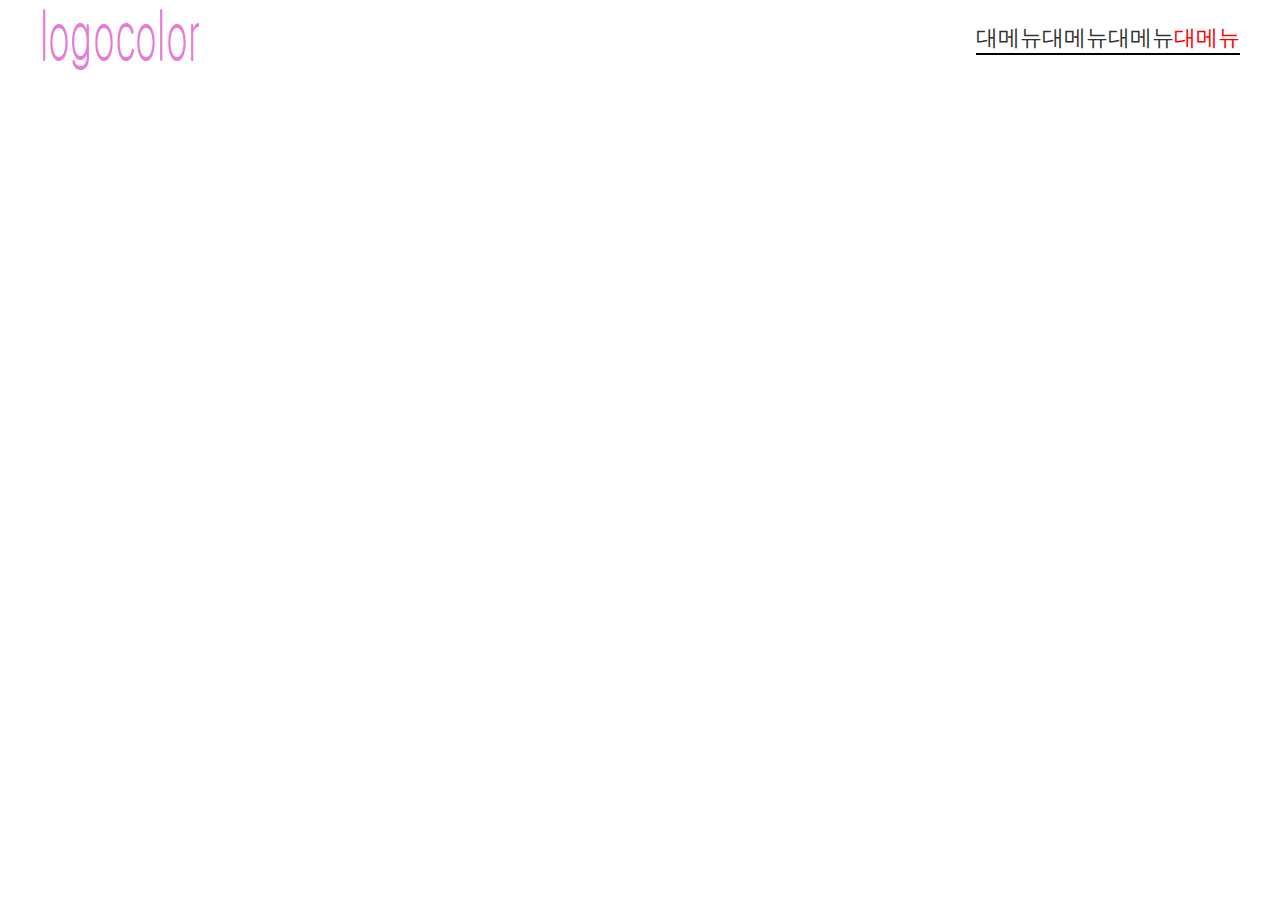
<file: index.html>
<!DOCTYPE html>
<html lang="ko">

<head>
    <meta charset="UTF-8">
    <meta http-equiv="X-UA-Compatible" content="IE=edge">
    <meta name="viewport" content="width=device-width, initial-scale=1.0">
    <title>웹기능사 B형</title>
    <!-- css 연결 -> jquery 랑 js 연결 -->
    <link rel="stylesheet" href="css/style.css">
    <script src="js/jquery-1.12.4.js"></script>
    <script src="js/basic.js"></script>
</head>

<body>
    <div class="container">
        <!-- header#hd.d-flex.justify-content-between.align-items-center>h1+ul#gnb.-flex -->
        <header id="hd" class="d-flex justify-content-between align-items-center">
            <h1>
                <a href="#none"><img src="img/logo.jpg" alt="로고"></a>
            </h1>
            <ul id="gnb" class="d-flex">
                <!-- li*4>a+ul>li*3>a // a와 ul 은 형제관계 -->
                <li>
                    <a href="#none">대메뉴</a>
                    <ul>
                        <li><a href="#none">소메뉴들</a></li>
                        <li><a href="#none">소메뉴들</a></li>
                        <li><a href="#none">소메뉴들</a></li>
                    </ul>
                </li>
                <li>
                    <a href="#none">대메뉴</a>
                    <ul>
                        <li><a href="#none">소메뉴들</a></li>
                        <li><a href="#none">소메뉴들</a></li>
                        <li><a href="#none">소메뉴들</a></li>
                    </ul>
                </li>
                <li>
                    <a href="#none">대메뉴</a>
                    <ul>
                        <li><a href="#none">소메뉴들</a></li>
                        <li><a href="#none">소메뉴들</a></li>
                        <li><a href="#none">소메뉴들</a></li>
                    </ul>
                </li>
                <li>
                    <a href="#none">대메뉴</a>
                    <ul>
                        <li><a href="#none">소메뉴들</a></li>
                        <li><a href="#none">소메뉴들</a></li>
                        <li><a href="#none">소메뉴들</a></li>
                    </ul>
                </li>
            </ul>
        </header>

    </div>
</body>

</html>
</file>
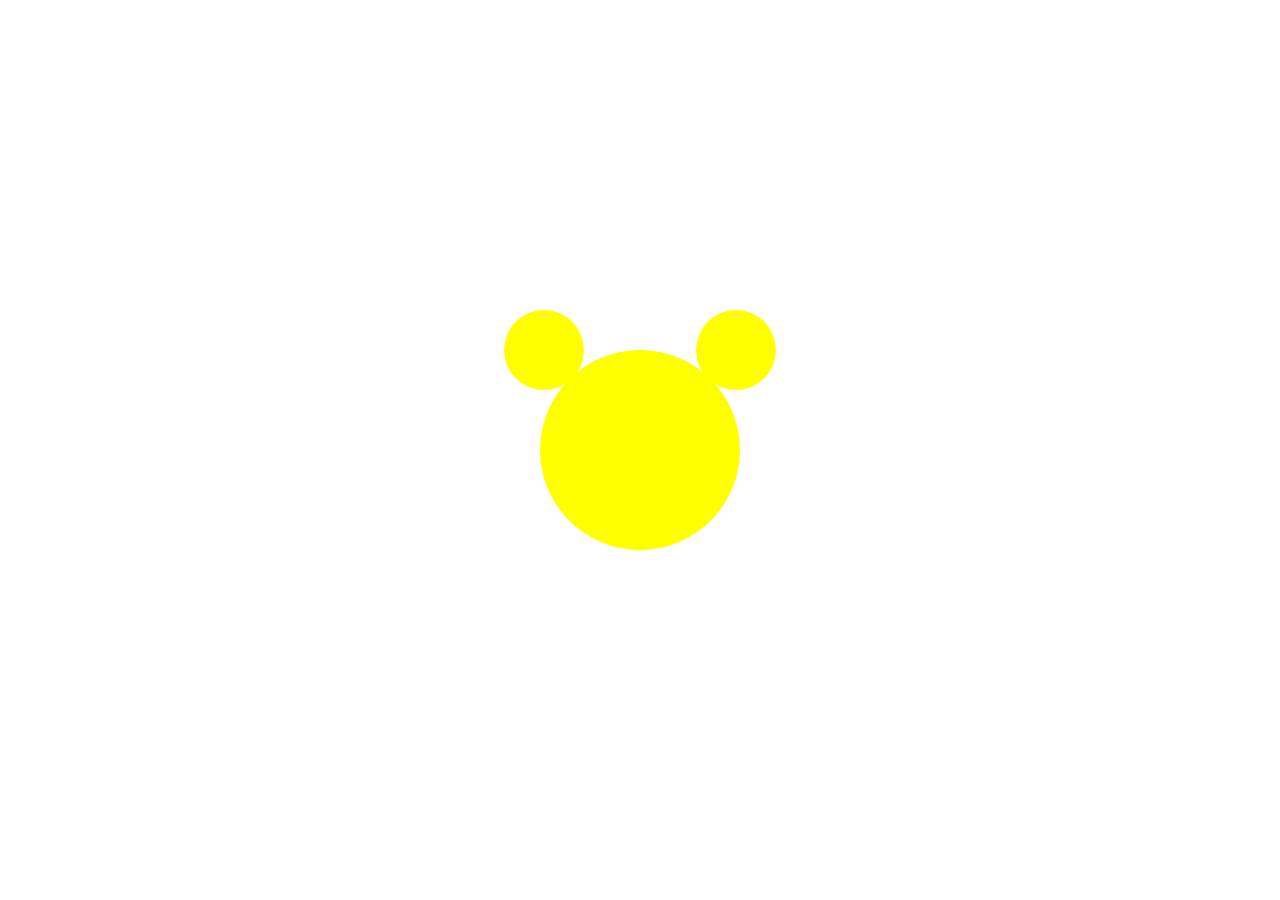
<file: test.html>
<!DOCTYPE html>
<html lang="en">

<head>
    <meta charset="UTF-8">
    <meta http-equiv="X-UA-Compatible" content="IE=edge">
    <meta name="viewport" content="width=device-width, initial-scale=1.0">
    <link rel="stylesheet" href="css/test.css">
    <title>Document</title>
</head>

<body>
    <div style=" width: 200px; height: 200px; border-radius: 50%; background-color: yellow; 
    position: absolute; top: 50%; left: 50%; transform: translate(-50%, -50%);">
        <div style="width: 80px; height: 80px; border-radius: 50%; background-color: yellow;
        position: absolute; top: -20%; left: -18%;"></div>
        <div style="width: 80px; height: 80px; border-radius: 50%; background-color: yellow; 
        position: absolute; top:-20%; right: -18%;"></div>
    </div>

</body>

</html>
</file>
<file: css/style.css>
* {
    margin: 0;
    padding: 0;
}
ul,
li {
    list-style: none;
}
a {
    color: #333;
    text-decoration: none;
}

.container {
    width: 1200px;
    margin: 0 auto;
}

/* 아래부터 공통클래스 */
.position-absolute {
    position: absolute;
}
.position-relative {
    position: relative;
}

.d-block {
    display: block;
}
.d-inline-block {
    display: inline-block;
}
.d-flex {
    display: flex;
}
.justify-content-between {
    justify-content: space-between;
}
.align-items-center {
    align-items: center;
}

/* overflow-hidden : 좌우 슬라이드에서, 넘치는 것 안보이게 해줘 */
.overflow-hidden {
    overflow: hidden;
}
.mx-auto {
    margin: 0 auto;
}

/* 아래부터는 스타일링 */

#gnb > li > a {
    font-size: 22px;
}

#gnb > li:nth-child(4) > a {
    color: red;
}

#gnb ul {
    height: 0;
    border: 1px solid black;
    transition: 0.5s;
    overflow: hidden;
}

/* #gnb:hover ul {
    display: block;
} -> ghb에 손을 올리면 ul이 다 나타남 */

/* #gnb li:hover ul{
    display: block;
} -> gnb에서 특정 li에 손을 올리면 ul이 나타남 */

#gnb li:hover ul {
    height: 100px;
}
</file>
<file: css/test.css>
* {
    margin: 0;
    padding: 0;
}

#circle {
    width: 300px;
    height: 300px;
    border-radius: 50%;
    background-color: yellow;
    margin: 0 auto;
}
</file>
